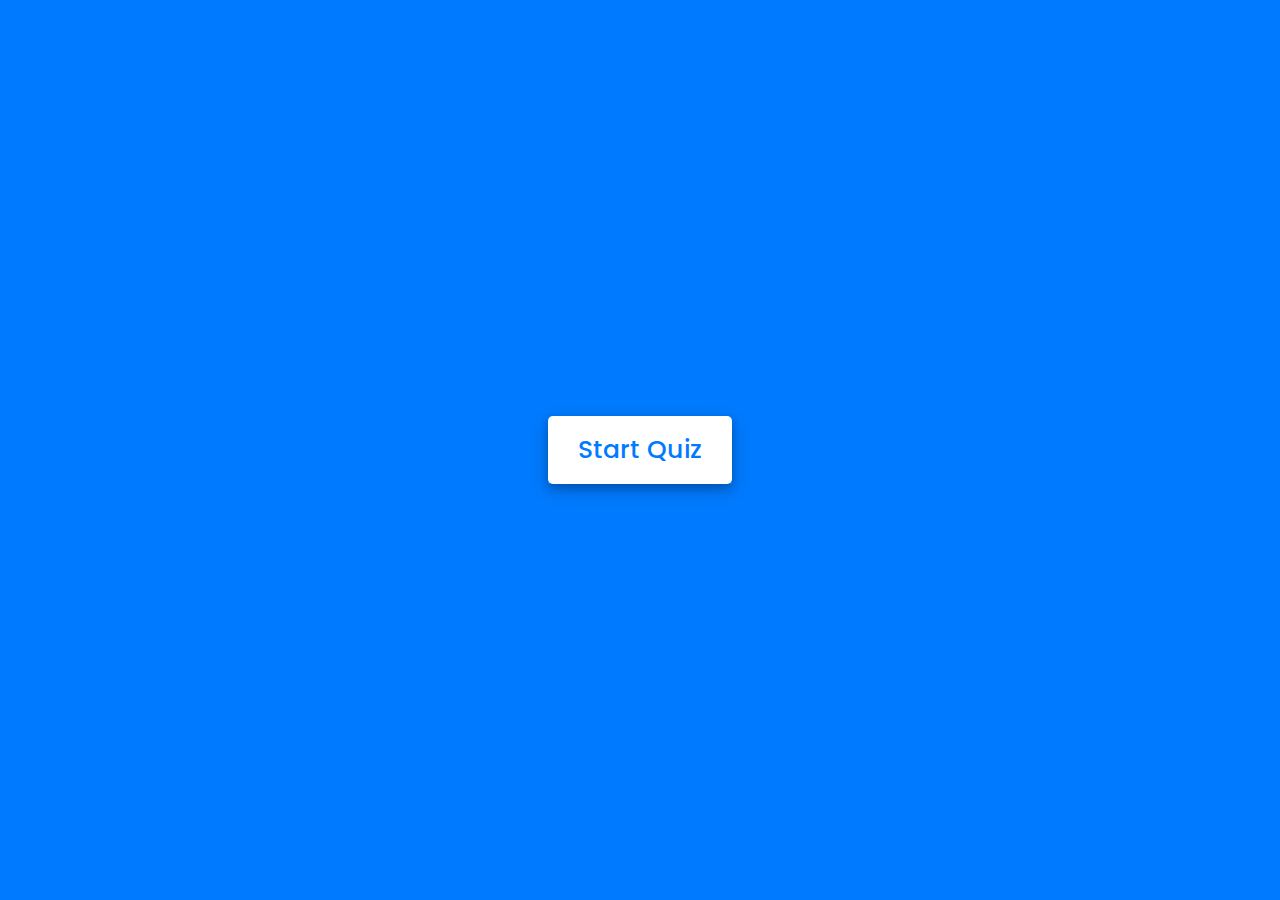
<file: index.html>
<!DOCTYPE html>
<html lang="en">
<head>
    <meta charset="UTF-8">
    <meta http-equiv="X-UA-Compatible" content="IE=edge">
    <meta name="viewport" content="width=device-width, initial-scale=1.0">
    <title>Code-Quiz</title>
    <link rel="stylesheet" href="assets\CSS\code-quiz.css">
    
   
</head>
<body>
    <!-- Start Quiz -->
    <div class="start_btn"><button>Start Quiz</button></div>
    
    <!-- Info Box -->
    <div class="info_box">
      <div class="info-title"><span>Some Rules of this Quiz</span></div>
        <div class="info-list">
            <div class="info">1) You will have only <span>20 seconds</span>per each question.</div>
            <div class="info">2) You can select/deselect any answer until you hit submit, in which case will lock in your answer.</div>
            <div class="info">3) Once the timer expires you cannot select an answer.</div>
            <div class="info">4) You will get points for every correct answer.</div>
            <div class="info">5) Have Fun!</div>
        </div>
        <div class="buttons">
            <button class="quit">Exit Quiz</button>
            <button class="restart">Continue</button>
        </div>
    </div>

    <!-- Quiz Box -->
    <div class="quiz_box">
        <header>
            <div class="title">Code Quiz Application</div>
            <div class="timer">
                <div class="time_left_txt">Time Left</div>
                <div class="timer_sec">20</div>
            </div>
            <div class="time_line"></div>
        </header>
        <section>
            <div class="que_text">
                <!-- Here I've inserted question from JavaScript -->
            </div>
            <div class="option_list">
                <!-- Here I've inserted options from JavaScript -->
            </div>
        </section>

    <!-- High Scores -->
    <div class="container">
        <div id="highScores" class="flex-center flex-column">
            <h1 id="finalScore">High Scores</h1>
            <ul id="highScoresList"></ul>
            <a class="btn" href="/">Go Home</a>
        </div>
    </div>


        <!-- footer of Quiz Box -->
        <footer>
            <div class="total_que">
                <!-- Here I've inserted Question Count Number from JavaScript -->
            </div>
            <button class="next_btn">Next Que</button>
        </footer>
    </div>

    <!-- Result Box -->
    <div class="result_box">
        <div class="icon">
            <i class="fas fa-crown"></i>
        </div>
        <div class="complete_text">You've completed the Quiz!</div>
        <div class="score_text">
            <!-- Here I've inserted Score Result from JavaScript -->
        </div>
        <div class="buttons">
            <button class="restart">Replay Quiz</button>
            <button class="quit">Quit Quiz</button>
        </div>
    </div>

    <!-- Inside this JavaScript file I've inserted Questions and Options only -->
    <!-- <script src="js/questions.js"></script> -->

    <!-- Inside this JavaScript file I've coded all Quiz Codes -->
    <!-- <script src="js/script.js"></script> -->
    <script src="assets\Javascript\code-quiz.js"></script>
</body>
</html>
</html>
</file>
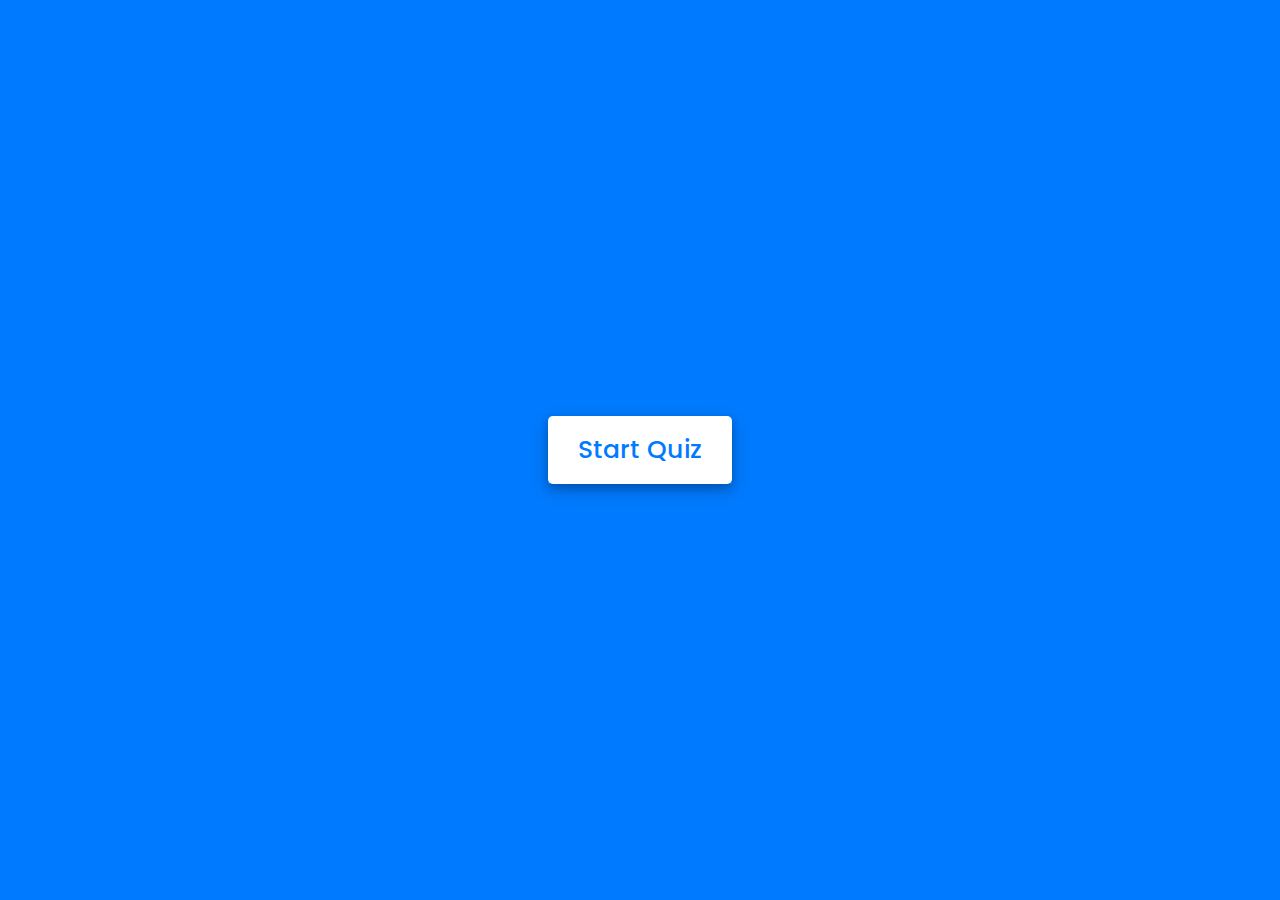
<file: code-quiz.html>
<!DOCTYPE html>
<html lang="en">
<head>
    <meta charset="UTF-8">
    <meta http-equiv="X-UA-Compatible" content="IE=edge">
    <meta name="viewport" content="width=device-width, initial-scale=1.0">
    <title>Code-Quiz</title>
    <link rel="stylesheet" href="assets\CSS\code-quiz.css">
    <script src="assets\Javascript\code-quiz.js"></script>
   
</head>
<body>
    <!-- Start Quiz -->
    <div class="start_btn"><button>Start Quiz</button></div>
    
    <!-- Info Box -->
    <div class="info_box">
      <div class="info-title"><span>Some Rules of this Quiz</span></div>
        <div class="info-list">
            <div class="info">1) You will have only <span>20 seconds</span>per each question.</div>
            <div class="info">2) You can select/deselect any answer until you hit submit, in which case will lock in your answer.></div>
            <div class="info">3) Once the timer expires you cannot select an answer.></div>
            <div class="info">4) You will get points for every correct answer.</div>
            <div class="info">5) Have Fun!</div>
        </div>
        <div class="buttons">
            <button class="quit">Exit Quiz</button>
            <button class="restart">Continue</button>
        </div>
    </div>

    <!-- Quiz Box -->
    <div class="quiz_box">
        <header>
            <div class="title">Code Quiz Application</div>
            <div class="timer">
                <div class="time_left_txt">Time Left</div>
                <div class="timer_sec">20</div>
            </div>
            <div class="time_line"></div>
        </header>
        <section>
            <div class="que_text">
                <!-- Here I've inserted question from JavaScript -->
            </div>
            <div class="option_list">
                <!-- Here I've inserted options from JavaScript -->
            </div>
        </section>

    <!-- High Scores -->
    <div class="container">
        <div id="highScores" class="flex-center flex-column">
            <h1 id="finalScore">High Scores</h1>
            <ul id="highScoresList"></ul>
            <a class="btn" href="/">Go Home</a>
        </div>
    </div>


        <!-- footer of Quiz Box -->
        <footer>
            <div class="total_que">
                <!-- Here I've inserted Question Count Number from JavaScript -->
            </div>
            <button class="next_btn">Next Que</button>
        </footer>
    </div>

    <!-- Result Box -->
    <div class="result_box">
        <div class="icon">
            <i class="fas fa-crown"></i>
        </div>
        <div class="complete_text">You've completed the Quiz!</div>
        <div class="score_text">
            <!-- Here I've inserted Score Result from JavaScript -->
        </div>
        <div class="buttons">
            <button class="restart">Replay Quiz</button>
            <button class="quit">Quit Quiz</button>
        </div>
    </div>

    <!-- Inside this JavaScript file I've inserted Questions and Options only -->
    <!-- <script src="js/questions.js"></script> -->

    <!-- Inside this JavaScript file I've coded all Quiz Codes -->
    <!-- <script src="js/script.js"></script> -->
<!-- Code injected by live-server -->
<script type="text/javascript">
	// <![CDATA[  <-- For SVG support
	if ('WebSocket' in window) {
		(function () {
			function refreshCSS() {
				var sheets = [].slice.call(document.getElementsByTagName("link"));
				var head = document.getElementsByTagName("head")[0];
				for (var i = 0; i < sheets.length; ++i) {
					var elem = sheets[i];
					var parent = elem.parentElement || head;
					parent.removeChild(elem);
					var rel = elem.rel;
					if (elem.href && typeof rel != "string" || rel.length == 0 || rel.toLowerCase() == "stylesheet") {
						var url = elem.href.replace(/(&|\?)_cacheOverride=\d+/, '');
						elem.href = url + (url.indexOf('?') >= 0 ? '&' : '?') + '_cacheOverride=' + (new Date().valueOf());
					}
					parent.appendChild(elem);
				}
			}
			var protocol = window.location.protocol === 'http:' ? 'ws://' : 'wss://';
			var address = protocol + window.location.host + window.location.pathname + '/ws';
			var socket = new WebSocket(address);
			socket.onmessage = function (msg) {
				if (msg.data == 'reload') window.location.reload();
				else if (msg.data == 'refreshcss') refreshCSS();
			};
			if (sessionStorage && !sessionStorage.getItem('IsThisFirstTime_Log_From_LiveServer')) {
				console.log('Live reload enabled.');
				sessionStorage.setItem('IsThisFirstTime_Log_From_LiveServer', true);
			}
		})();
	}
	else {
		console.error('Upgrade your browser. This Browser is NOT supported WebSocket for Live-Reloading.');
	}
	// ]]>
</script></body>
</html>
</html>
</file>
